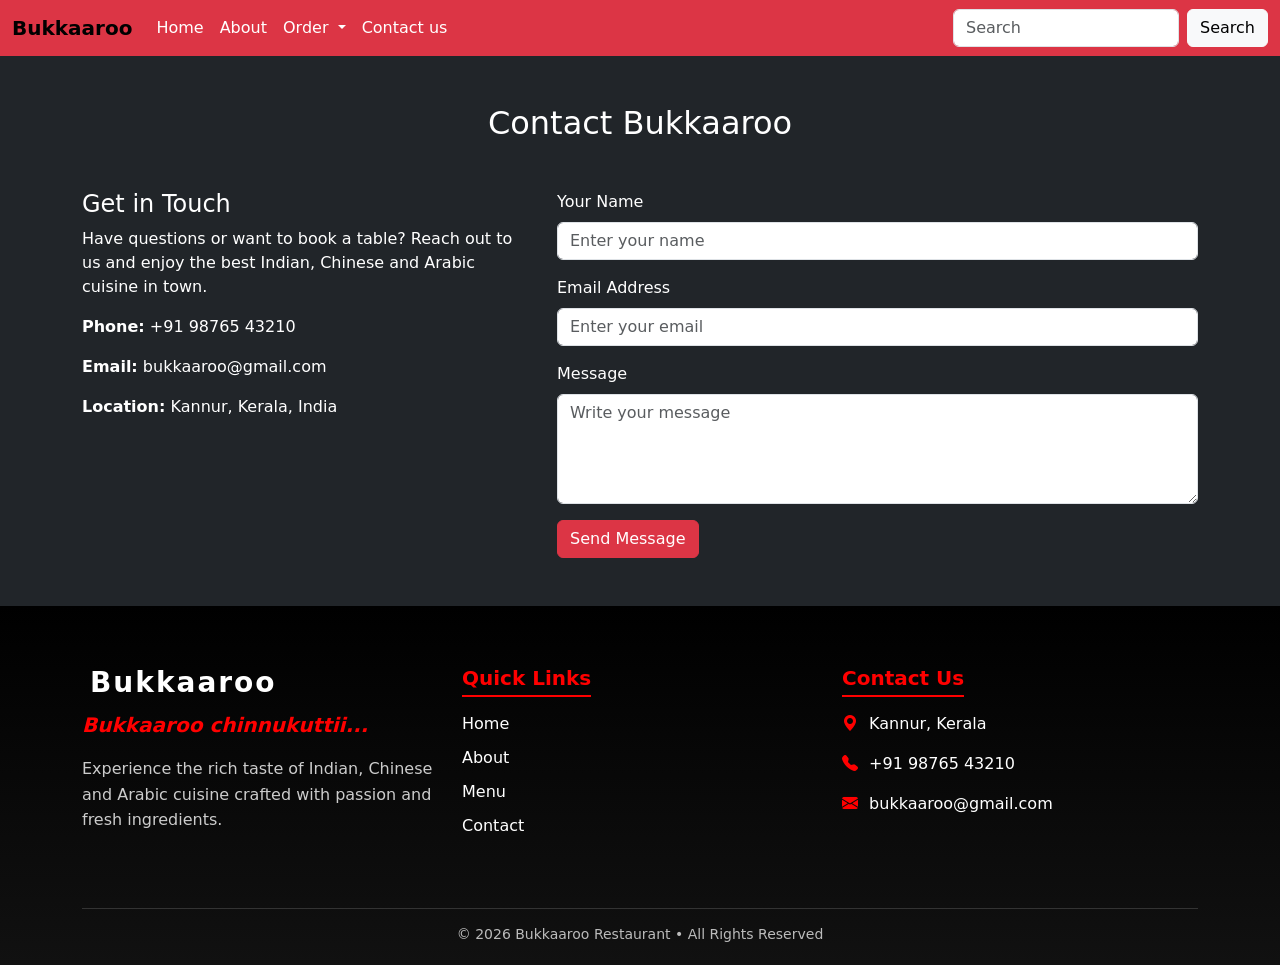
<file: contact.html>
<!DOCTYPE html>
<html lang="en">
<head>
    <meta charset="UTF-8">
    <meta name="viewport" content="width=device-width, initial-scale=1.0">
    <title>Bukkaaroo</title>

      <!-- Latest compiled and minified CSS -->
    <link href="https://cdn.jsdelivr.net/npm/bootstrap@5.3.3/dist/css/bootstrap.min.css" rel="stylesheet">
    <link rel="stylesheet" href="https://cdn.jsdelivr.net/npm/bootstrap-icons@1.13.1/font/bootstrap-icons.min.css">
    <link rel="stylesheet" href="./style.css">

</head>
<body>
    <nav class="navbar navbar-expand-lg bg-danger navbar-dark">
  <div class="container-fluid">
    <a class="navbar-brand fw-bold logo-text" href="./index.html">
      <i class="bi bi-fork-knife"></i> Bukkaaroo
    </a>

    <button class="navbar-toggler" type="button" data-bs-toggle="collapse" data-bs-target="#navbarSupportedContent">
      <span class="navbar-toggler-icon"></span>
    </button>

    <div class="collapse navbar-collapse" id="navbarSupportedContent">

      <ul class="navbar-nav me-auto mb-2 mb-lg-0">

        <li class="nav-item">
          <a class="nav-link active" href="./index.html
          ">Home</a>
        </li>

        <li class="nav-item">
          <a class="nav-link active" href="#">About</a>
        </li>

        <li class="nav-item dropdown">

          <a class="nav-link active dropdown-toggle" href="#" role="button" data-bs-toggle="dropdown">
            Order
          </a>

          <ul class="dropdown-menu">
            <li><a class="dropdown-item" href="#">Veg</a></li>
            <li><a class="dropdown-item" href="#">Non-veg</a></li>
          </ul>

        </li>

        <li class="nav-item">
          <a class="nav-link active" href="#">Contact us</a>
        </li>

      </ul>

      <form class="d-flex">
        <input class="form-control me-2" type="search" placeholder="Search">
        <button class="btn btn-light" type="submit">Search</button>
      </form>

    </div>
  </div>
</nav>

<!-- ================= CONTACT SECTION ================= -->

<section class="py-5 bg-dark text-white">

<div class="container">

<!-- Section Title -->
<h2 class="text-center mb-5">Contact Bukkaaroo</h2>

<div class="row">

<!-- Contact Information -->
<div class="col-md-5">

<h4>Get in Touch</h4>

<p>
Have questions or want to book a table?  
Reach out to us and enjoy the best Indian, Chinese and Arabic cuisine in town.
</p>

<!-- Phone -->
<p><strong>Phone:</strong> +91 98765 43210</p>

<!-- Email -->
<p><strong>Email:</strong> bukkaaroo@gmail.com</p>

<!-- Location -->
<p><strong>Location:</strong> Kannur, Kerala, India</p>

</div>


<!-- Contact Form -->
<div class="col-md-7">

<form>

<!-- Name -->
<div class="mb-3">
<label class="form-label">Your Name</label>
<input type="text" class="form-control" placeholder="Enter your name">
</div>

<!-- Email -->
<div class="mb-3">
<label class="form-label">Email Address</label>
<input type="email" class="form-control" placeholder="Enter your email">
</div>

<!-- Message -->
<div class="mb-3">
<label class="form-label">Message</label>
<textarea class="form-control" rows="4" placeholder="Write your message"></textarea>
</div>

<!-- Button -->
<button type="submit" class="btn btn-danger">Send Message</button>

</form>

</div>

</div>

</div>

</section>



<!-- ================= FOOTER ================= -->

<footer class="footer-section">

  <div class="container">

    <div class="row text-center text-md-start">

      <!-- Restaurant Info -->
      <div class="col-md-4 mb-4">

        <h3 class="footer-logo">
          <i class="bi bi-fork-knife me-2"></i>Bukkaaroo
        </h3>

        <p class="footer-highlight">
          Bukkaaroo chinnukuttii...
        </p>

        <p class="footer-description">
          Experience the rich taste of Indian, Chinese and Arabic cuisine
          crafted with passion and fresh ingredients.
        </p>

      </div>

      <!-- Quick Links -->
      <div class="col-md-4 mb-4">

        <h5 class="footer-title">Quick Links</h5>

        <ul class="footer-links">

          <li><a href="#">Home</a></li>
          <li><a href="#">About</a></li>
          <li><a href="#">Menu</a></li>
          <li><a href="#">Contact</a></li>

        </ul>

      </div>

      <!-- Contact -->
      <div class="col-md-4 mb-4">

        <h5 class="footer-title">Contact Us</h5>

        <p><i class="bi bi-geo-alt-fill"></i> Kannur, Kerala</p>
        <p><i class="bi bi-telephone-fill"></i> +91 98765 43210</p>
        <p><i class="bi bi-envelope-fill"></i> bukkaaroo@gmail.com</p>

      </div>

    </div>

    <!-- Bottom line -->
    <div class="footer-bottom text-center">

      © 2026 Bukkaaroo Restaurant • All Rights Reserved

    </div>

  </div>

</footer>



<!-- Latest compiled JavaScript -->
    <script src="https://cdn.jsdelivr.net/npm/bootstrap@5.3.3/dist/js/bootstrap.bundle.min.js"></script>

</body>
</html>
</file>
<file: style.css>
/* Make Bukkaaroo logo text and icon black */

.logo-text{
    color: black !important;
}

/* make icon black too */

.logo-text i{
    color: black;
}

/* ================= FOOTER ================= */

.footer-section{

    background: linear-gradient(180deg,#000000,#111111);
    color:white;
    padding:60px 0 20px;
}


/* logo style */

.footer-logo{

    font-size:28px;
    font-weight:bold;
    letter-spacing:2px;
}


/* highlighted text */

.footer-highlight{

    color:red;
    font-size:20px;
    font-weight:bold;
    margin-top:10px;
    font-style:italic;
}


/* description */

.footer-description{

    color:#cccccc;
    line-height:1.6;
}


/* titles */

.footer-title{

    color:red;
    font-weight:bold;
    margin-bottom:15px;
    border-bottom:2px solid red;
    display:inline-block;
    padding-bottom:5px;
}


/* links */

.footer-links{

    list-style:none;
    padding:0;
}

.footer-links li{

    margin-bottom:10px;
}

.footer-links a{

    text-decoration:none;
    color:white;
    transition:0.3s;
}

.footer-links a:hover{

    color:red;
    padding-left:5px;
}


/* contact icons */

.footer-section i{

    color:red;
    margin-right:6px;
}


/* bottom section */

.footer-bottom{

    border-top:1px solid #333;
    margin-top:30px;
    padding-top:15px;
    color:#bbb;
    font-size:14px;
}


/* ================= CAROUSEL ================= */

/* Image height */

.carousel-img{
    height: 85vh;
    object-fit: cover;
}

/* dark overlay for better text visibility */

.carousel-item::before{
    content:"";
    position:absolute;
    top:0;
    left:0;
    width:100%;
    height:100%;
    background:rgba(0,0,0,0.5);
}

/* caption styling */

.carousel-caption{
    bottom:35%;
}

.carousel-caption h2{
    font-size:45px;
    font-weight:bold;
}

.carousel-caption p{
    font-size:18px;
}
</file>
